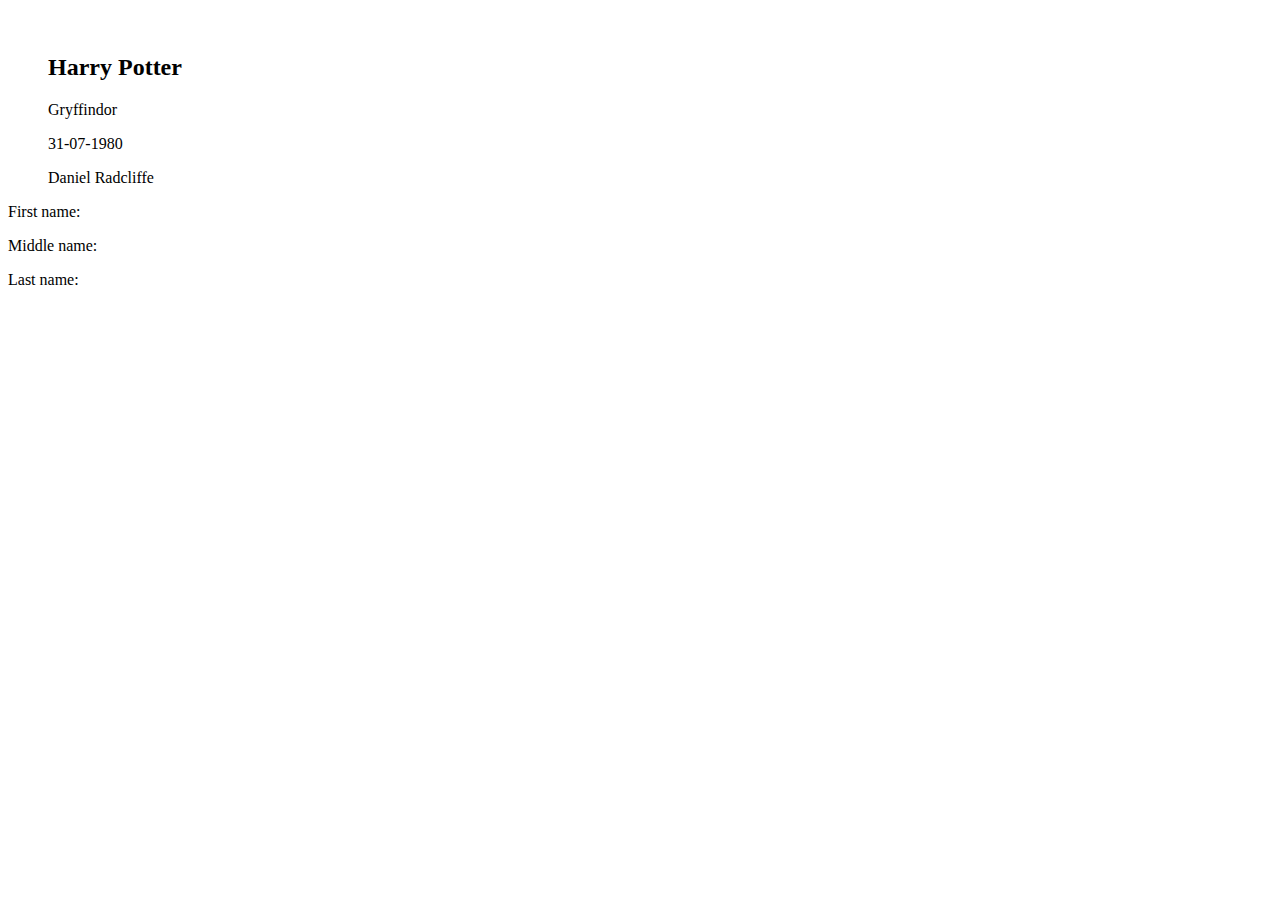
<file: Lege øvelser/Fun.html>
<!DOCTYPE html>
<html lang="en">
<head>
    <meta charset="UTF-8">
    <meta http-equiv="X-UA-Compatible" content="IE=edge">
    <meta name="viewport" content="width=device-width, initial-scale=1.0">
    <title>lege øvelser</title>
</head>
<body>
    <ul id="students">
    </ul>
    <div id="student">
        <p>First name: <span id="firstName"></span></p>
        <p>Middle name: <span id="middelName"></span></p>
        <p>Last name: <span id="lastName"></span></p>
    </div>

    <script src="Fun.js"></script>
</body>
</html>
</file>
